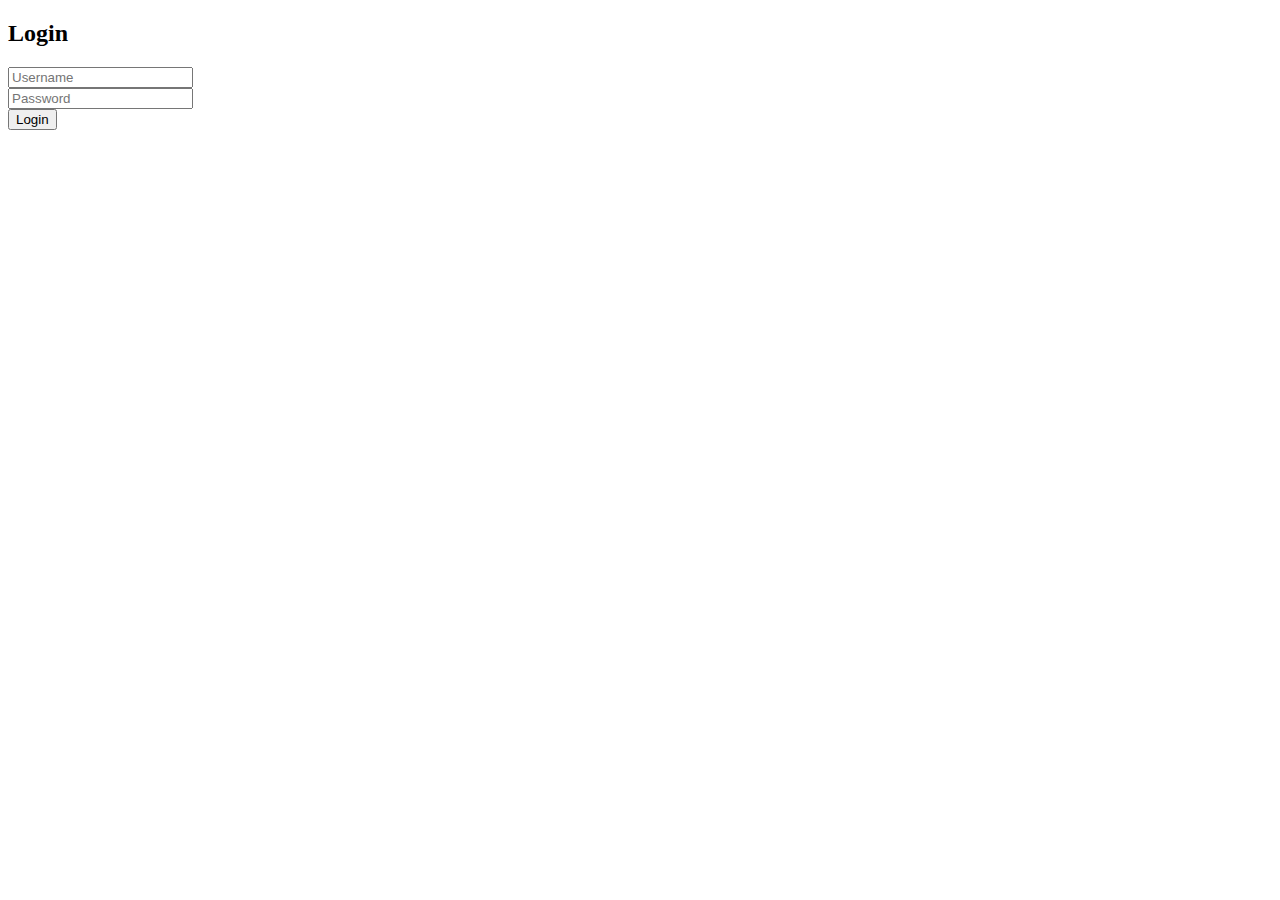
<file: templates/login.html>
<!DOCTYPE html>
<html lang="en">
<head>
    <meta charset="UTF-8">
    <meta name="viewport" content="width=device-width, initial-scale=1.0">
    <title>Login</title>
</head>
<body>
    <h2>Login</h2>
    <form action="/login" method="post">
        <input type="text" name="username" placeholder="Username" required><br>
        <input type="password" name="password" placeholder="Password" required><br>
        <button type="submit">Login</button>
    </form>
</body>
</html>
</file>
